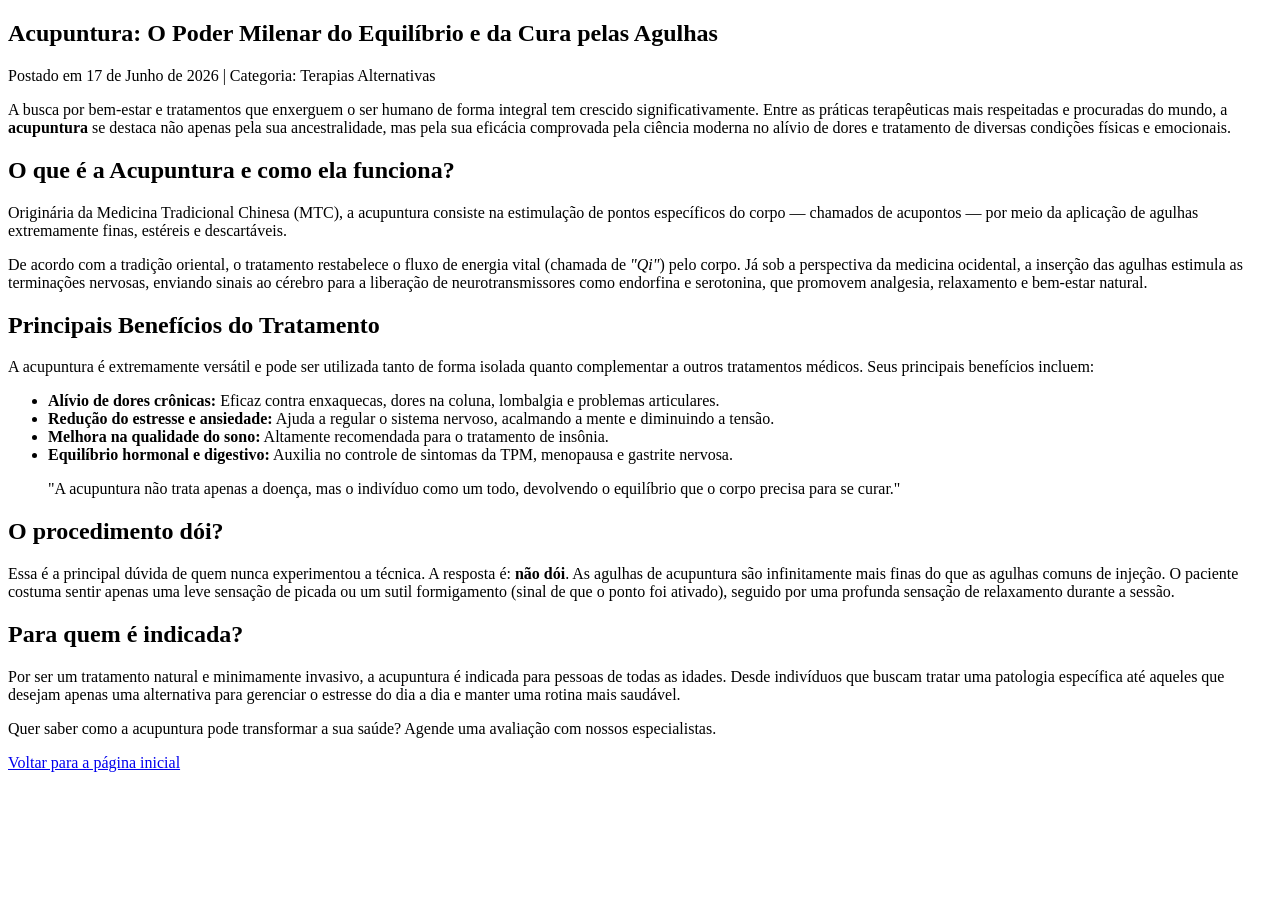
<file: posts/acupuntura.html>
<!DOCTYPE html>
<html lang="pt-BR">

<head>
    <meta charset="UTF-8">
    <meta name="viewport" content="width=device-width, initial-scale=1.0">
    <title>Acupuntura: O Poder Milenar do Equilíbrio e da Cura pelas Agulhas</title>
</head>

<body>
    <article class="post-content">
        <header class="post-header">
            <h1>Acupuntura: O Poder Milenar do Equilíbrio e da Cura pelas Agulhas</h1>
            <p class="post-meta">Postado em 17 de Junho de 2026 | Categoria: Terapias Alternativas</p>
        </header>

        <section class="post-body">
            <p>
                A busca por bem-estar e tratamentos que enxerguem o ser humano de forma integral tem crescido
                significativamente.
                Entre as práticas terapêuticas mais respeitadas e procuradas do mundo, a <strong>acupuntura</strong> se
                destaca
                não apenas pela sua ancestralidade, mas pela sua eficácia comprovada pela ciência moderna no alívio de
                dores
                e
                tratamento de diversas condições físicas e emocionais.
            </p>

            <h2>O que é a Acupuntura e como ela funciona?</h2>
            <p>
                Originária da Medicina Tradicional Chinesa (MTC), a acupuntura consiste na estimulação de pontos
                específicos
                do corpo
                — chamados de acupontos — por meio da aplicação de agulhas extremamente finas, estéreis e descartáveis.
            </p>
            <p>
                De acordo com a tradição oriental, o tratamento restabelece o fluxo de energia vital (chamada de
                <em>"Qi"</em>) pelo corpo.
                Já sob a perspectiva da medicina ocidental, a inserção das agulhas estimula as terminações nervosas,
                enviando sinais ao cérebro
                para a liberação de neurotransmissores como endorfina e serotonina, que promovem analgesia, relaxamento
                e
                bem-estar natural.
            </p>

            <h2>Principais Benefícios do Tratamento</h2>
            <p>
                A acupuntura é extremamente versátil e pode ser utilizada tanto de forma isolada quanto complementar a
                outros tratamentos médicos.
                Seus principais benefícios incluem:
            </p>
            <ul>
                <li><strong>Alívio de dores crônicas:</strong> Eficaz contra enxaquecas, dores na coluna, lombalgia e
                    problemas articulares.</li>
                <li><strong>Redução do estresse e ansiedade:</strong> Ajuda a regular o sistema nervoso, acalmando a
                    mente e
                    diminuindo a tensão.</li>
                <li><strong>Melhora na qualidade do sono:</strong> Altamente recomendada para o tratamento de insônia.
                </li>
                <li><strong>Equilíbrio hormonal e digestivo:</strong> Auxilia no controle de sintomas da TPM, menopausa
                    e
                    gastrite nervosa.</li>
            </ul>

            <blockquote>
                "A acupuntura não trata apenas a doença, mas o indivíduo como um todo, devolvendo o equilíbrio que o
                corpo
                precisa para se curar."
            </blockquote>

            <h2>O procedimento dói?</h2>
            <p>
                Essa é a principal dúvida de quem nunca experimentou a técnica. A resposta é: <strong>não dói</strong>.
                As
                agulhas de acupuntura
                são infinitamente mais finas do que as agulhas comuns de injeção. O paciente costuma sentir apenas uma
                leve
                sensação de picada ou
                um sutil formigamento (sinal de que o ponto foi ativado), seguido por uma profunda sensação de
                relaxamento
                durante a sessão.
            </p>

            <h2>Para quem é indicada?</h2>
            <p>
                Por ser um tratamento natural e minimamente invasivo, a acupuntura é indicada para pessoas de todas as
                idades. Desde indivíduos que
                buscam tratar uma patologia específica até aqueles que desejam apenas uma alternativa para gerenciar o
                estresse do dia a dia e
                manter uma rotina mais saudável.
            </p>
        </section>

        <footer class="post-footer">
            <p>Quer saber como a acupuntura pode transformar a sua saúde? Agende uma avaliação com nossos especialistas.
            </p>
            <a href="../index.html" class="btn-back">Voltar para a página inicial</a>
        </footer>
    </article>
</body>

</html>
</file>
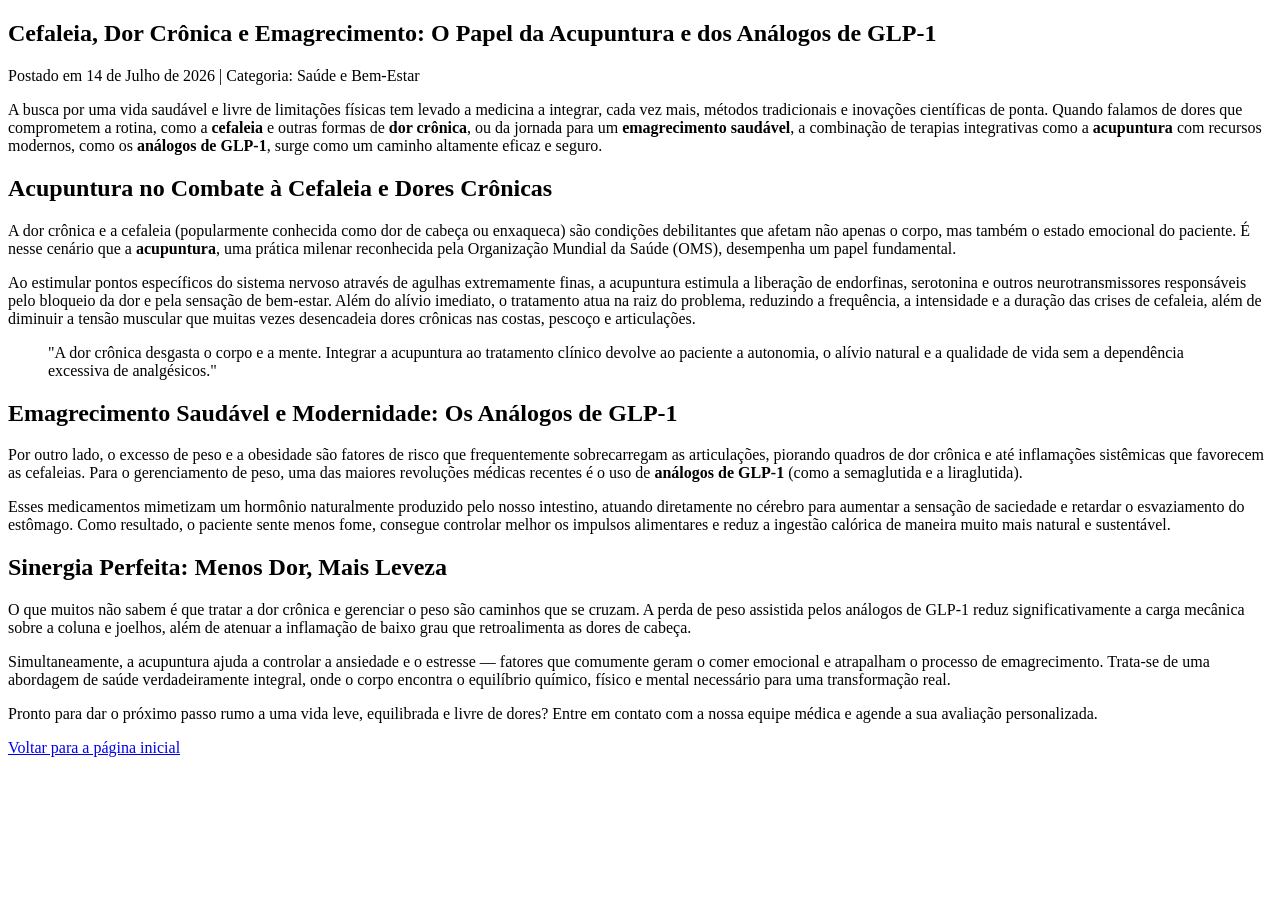
<file: posts/glp1.html>
<!DOCTYPE html>
<html lang="pt-BR">

<head>
    <meta charset="UTF-8">
    <meta name="viewport" content="width=device-width, initial-scale=1.0">
    <title>Cefaleia, Dor Crônica e Emagrecimento: O Papel da Acupuntura e dos Análogos de GLP-1</title>
</head>

<body>
    <article class="post-content">
        <header class="post-header">
            <h1>Cefaleia, Dor Crônica e Emagrecimento: O Papel da Acupuntura e dos Análogos de GLP-1</h1>
            <p class="post-meta">Postado em 14 de Julho de 2026 | Categoria: Saúde e Bem-Estar</p>
        </header>

        <section class="post-body">
            <p>
                A busca por uma vida saudável e livre de limitações físicas tem levado a medicina a integrar, cada vez
                mais,
                métodos tradicionais e inovações científicas de ponta. Quando falamos de dores que comprometem a rotina,
                como a
                <strong>cefaleia</strong> e outras formas de <strong>dor crônica</strong>, ou da jornada para um
                <strong>emagrecimento saudável</strong>, a combinação de terapias integrativas como a
                <strong>acupuntura</strong> com
                recursos modernos, como os <strong>análogos de GLP-1</strong>, surge como um caminho altamente eficaz e
                seguro.
            </p>

            <h2>Acupuntura no Combate à Cefaleia e Dores Crônicas</h2>
            <p>
                A dor crônica e a cefaleia (popularmente conhecida como dor de cabeça ou enxaqueca) são condições
                debilitantes que afetam
                não apenas o corpo, mas também o estado emocional do paciente. É nesse cenário que a
                <strong>acupuntura</strong>, uma prática
                milenar reconhecida pela Organização Mundial da Saúde (OMS), desempenha um papel fundamental.
            </p>
            <p>
                Ao estimular pontos específicos do sistema nervoso através de agulhas extremamente finas, a acupuntura
                estimula a
                liberação de endorfinas, serotonina e outros neurotransmissores responsáveis pelo bloqueio da dor e pela
                sensação de
                bem-estar. Além do alívio imediato, o tratamento atua na raiz do problema, reduzindo a frequência, a
                intensidade e a
                duração das crises de cefaleia, além de diminuir a tensão muscular que muitas vezes desencadeia dores
                crônicas nas costas,
                pescoço e articulações.
            </p>

            <blockquote>
                "A dor crônica desgasta o corpo e a mente. Integrar a acupuntura ao tratamento clínico devolve ao
                paciente a autonomia, o alívio natural e a qualidade de vida sem a dependência excessiva de
                analgésicos."
            </blockquote>

            <h2>Emagrecimento Saudável e Modernidade: Os Análogos de GLP-1</h2>
            <p>
                Por outro lado, o excesso de peso e a obesidade são fatores de risco que frequentemente sobrecarregam as
                articulações,
                piorando quadros de dor crônica e até inflamações sistêmicas que favorecem as cefaleias. Para o
                gerenciamento de peso,
                uma das maiores revoluções médicas recentes é o uso de <strong>análogos de GLP-1</strong> (como a
                semaglutida e a liraglutida).
            </p>
            <p>
                Esses medicamentos mimetizam um hormônio naturalmente produzido pelo nosso intestino, atuando
                diretamente no cérebro para
                aumentar a sensação de saciedade e retardar o esvaziamento do estômago. Como resultado, o paciente sente
                menos fome,
                consegue controlar melhor os impulsos alimentares e reduz a ingestão calórica de maneira muito mais
                natural e sustentável.
            </p>

            <h2>Sinergia Perfeita: Menos Dor, Mais Leveza</h2>
            <p>
                O que muitos não sabem é que tratar a dor crônica e gerenciar o peso são caminhos que se cruzam. A perda
                de peso assistida
                pelos análogos de GLP-1 reduz significativamente a carga mecânica sobre a coluna e joelhos, além de
                atenuar a inflamação de
                baixo grau que retroalimenta as dores de cabeça.
            </p>
            <p>
                Simultaneamente, a acupuntura ajuda a controlar a ansiedade e o estresse — fatores que comumente geram o
                comer emocional e
                atrapalham o processo de emagrecimento. Trata-se de uma abordagem de saúde verdadeiramente integral,
                onde o corpo encontra
                o equilíbrio químico, físico e mental necessário para uma transformação real.
            </p>
        </section>

        <footer class="post-footer">
            <p>Pronto para dar o próximo passo rumo a uma vida leve, equilibrada e livre de dores? Entre em contato com
                a nossa equipe médica e agende a sua avaliação personalizada.</p>
            <a href="../index.html" class="btn-back">Voltar para a página inicial</a>
        </footer>
    </article>
</body>

</html>
</file>
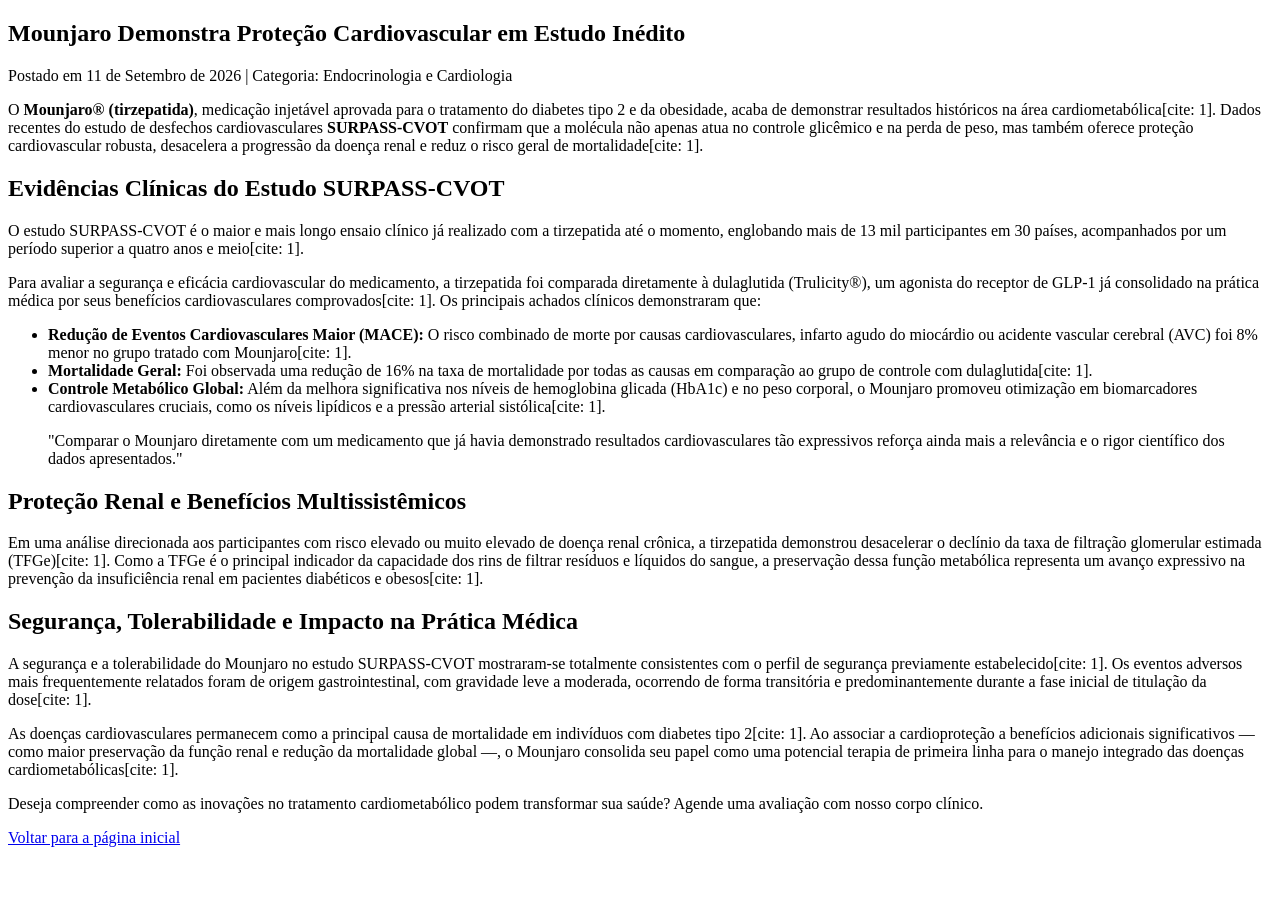
<file: posts/mounjaro.html>
<!DOCTYPE html>
<html lang="pt-BR">

<head>
    <meta charset="UTF-8">
    <meta name="viewport" content="width=device-width, initial-scale=1.0">
    <title>Mounjaro Demonstrará Proteção Cardiovascular em Estudo Inédito</title>
</head>

<body>
    <article class="post-content">
        <header class="post-header">
            <h1>Mounjaro Demonstra Proteção Cardiovascular em Estudo Inédito</h1>
            <p class="post-meta">Postado em 11 de Setembro de 2026 | Categoria: Endocrinologia e Cardiologia</p>
        </header>

        <section class="post-body">
            <p>
                O <strong>Mounjaro® (tirzepatida)</strong>, medicação injetável aprovada para o tratamento do diabetes
                tipo 2 e da obesidade, acaba de demonstrar resultados históricos na área cardiometabólica[cite: 1].
                Dados recentes do estudo de desfechos cardiovasculares <strong>SURPASS-CVOT</strong> confirmam que a
                molécula não apenas atua no controle glicêmico e na perda de peso, mas também oferece proteção
                cardiovascular robusta, desacelera a progressão da doença renal e reduz o risco geral de
                mortalidade[cite: 1].
            </p>

            <h2>Evidências Clínicas do Estudo SURPASS-CVOT</h2>
            <p>
                O estudo SURPASS-CVOT é o maior e mais longo ensaio clínico já realizado com a tirzepatida até o
                momento, englobando mais de 13 mil participantes em 30 países, acompanhados por um período superior a
                quatro anos e meio[cite: 1].
            </p>
            <p>
                Para avaliar a segurança e eficácia cardiovascular do medicamento, a tirzepatida foi comparada
                diretamente à dulaglutida (Trulicity®), um agonista do receptor de GLP-1 já consolidado na prática
                médica por seus benefícios cardiovasculares comprovados[cite: 1]. Os principais achados clínicos
                demonstraram que:
            </p>
            <ul>
                <li><strong>Redução de Eventos Cardiovasculares Maior (MACE):</strong> O risco combinado de morte por
                    causas cardiovasculares, infarto agudo do miocárdio ou acidente vascular cerebral (AVC) foi 8% menor
                    no grupo tratado com Mounjaro[cite: 1].</li>
                <li><strong>Mortalidade Geral:</strong> Foi observada uma redução de 16% na taxa de mortalidade por
                    todas as causas em comparação ao grupo de controle com dulaglutida[cite: 1].</li>
                <li><strong>Controle Metabólico Global:</strong> Além da melhora significativa nos níveis de hemoglobina
                    glicada (HbA1c) e no peso corporal, o Mounjaro promoveu otimização em biomarcadores cardiovasculares
                    cruciais, como os níveis lipídicos e a pressão arterial sistólica[cite: 1].</li>
            </ul>

            <blockquote>
                "Comparar o Mounjaro diretamente com um medicamento que já havia demonstrado resultados cardiovasculares
                tão expressivos reforça ainda mais a relevância e o rigor científico dos dados apresentados."
            </blockquote>

            <h2>Proteção Renal e Benefícios Multissistêmicos</h2>
            <p>
                Em uma análise direcionada aos participantes com risco elevado ou muito elevado de doença renal crônica,
                a tirzepatida demonstrou desacelerar o declínio da taxa de filtração glomerular estimada (TFGe)[cite:
                1]. Como a TFGe é o principal indicador da capacidade dos rins de filtrar resíduos e líquidos do sangue,
                a preservação dessa função metabólica representa um avanço expressivo na prevenção da insuficiência
                renal em pacientes diabéticos e obesos[cite: 1].
            </p>

            <h2>Segurança, Tolerabilidade e Impacto na Prática Médica</h2>
            <p>
                A segurança e a tolerabilidade do Mounjaro no estudo SURPASS-CVOT mostraram-se totalmente consistentes
                com o perfil de segurança previamente estabelecido[cite: 1]. Os eventos adversos mais frequentemente
                relatados foram de origem gastrointestinal, com gravidade leve a moderada, ocorrendo de forma
                transitória e predominantemente durante a fase inicial de titulação da dose[cite: 1].
            </p>
            <p>
                As doenças cardiovasculares permanecem como a principal causa de mortalidade em indivíduos com diabetes
                tipo 2[cite: 1]. Ao associar a cardioproteção a benefícios adicionais significativos — como maior
                preservação da função renal e redução da mortalidade global —, o Mounjaro consolida seu papel como uma
                potencial terapia de primeira linha para o manejo integrado das doenças cardiometabólicas[cite: 1].
            </p>
        </section>

        <footer class="post-footer">
            <p>Deseja compreender como as inovações no tratamento cardiometabólico podem transformar sua saúde? Agende
                uma avaliação com nosso corpo clínico.</p>
            <a href="../index.html" class="btn-back">Voltar para a página inicial</a>
        </footer>
    </article>
</body>

</html>
</file>
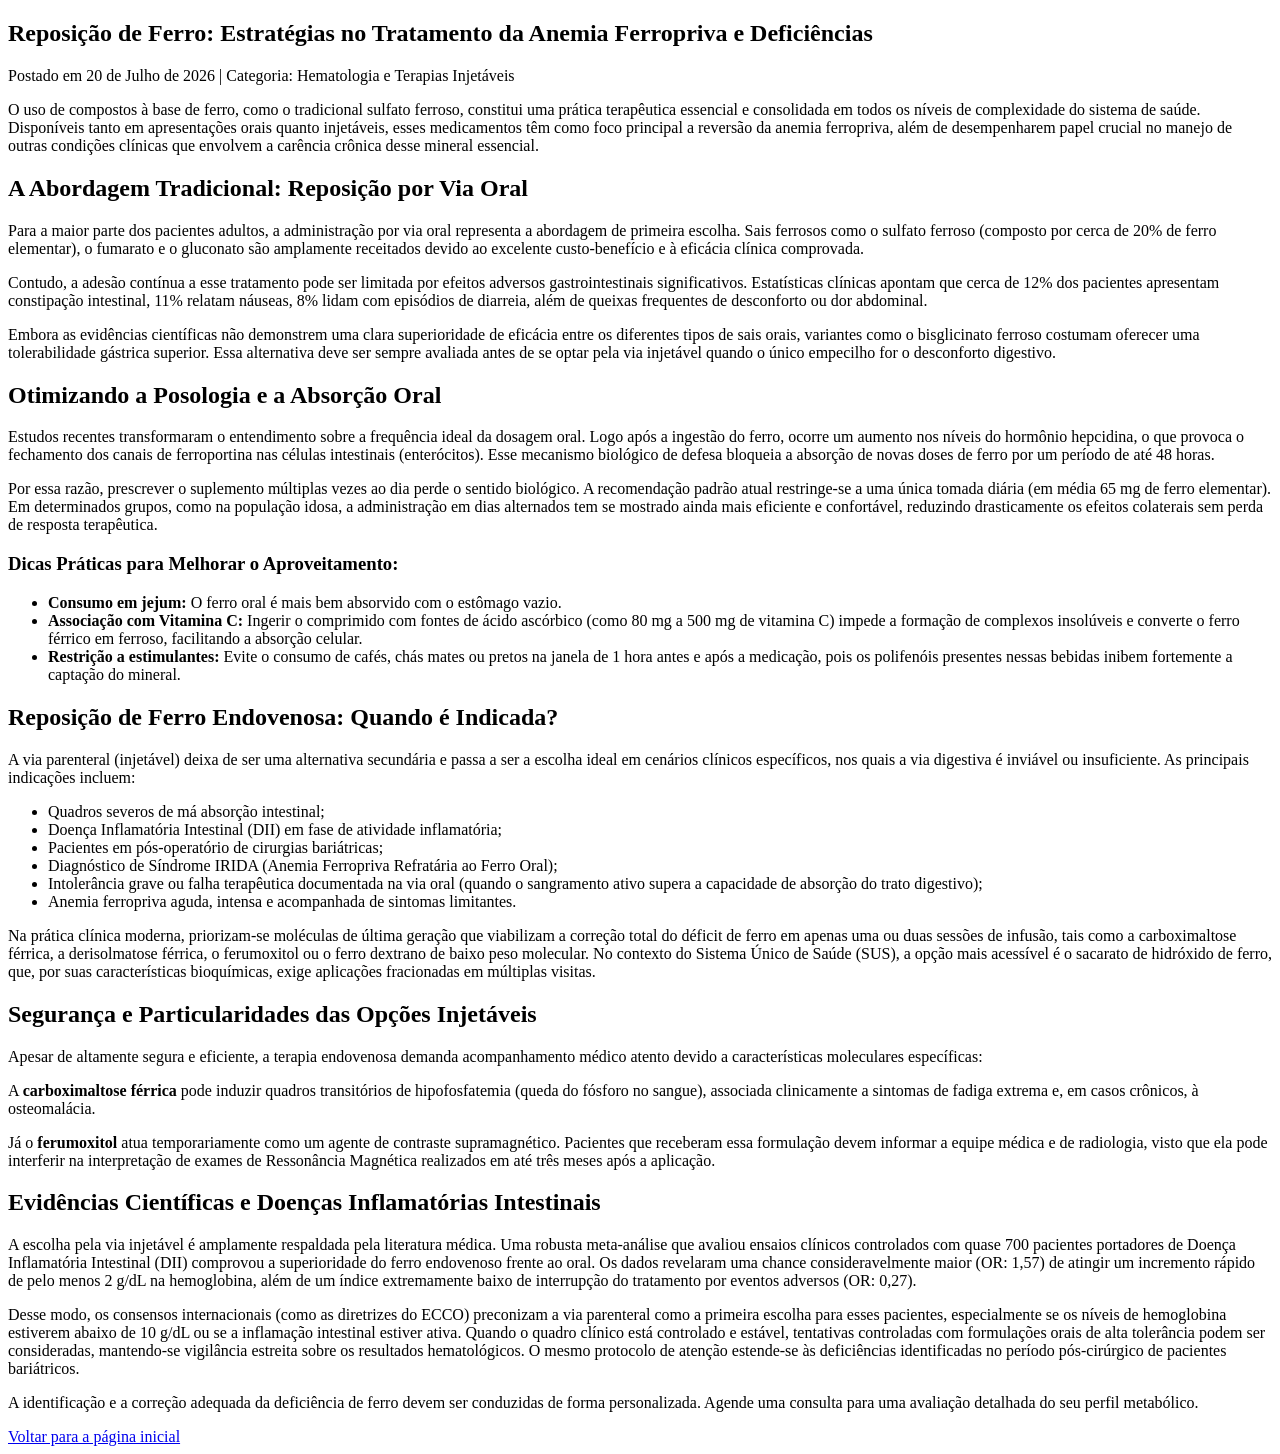
<file: posts/reposicao-ferro.html>
<!DOCTYPE html>
<html lang="pt-BR">

<head>
    <meta charset="UTF-8">
    <meta name="viewport" content="width=device-width, initial-scale=1.0">
    <title>Reposição de Ferro: Estratégias no Tratamento da Anemia Ferropriva e Deficiências</title>
</head>

<body>
    <article class="post-content">
        <header class="post-header">
            <h1>Reposição de Ferro: Estratégias no Tratamento da Anemia Ferropriva e Deficiências</h1>
            <p class="post-meta">Postado em 20 de Julho de 2026 | Categoria: Hematologia e Terapias Injetáveis</p>
        </header>

        <section class="post-body">
            <p>
                O uso de compostos à base de ferro, como o tradicional sulfato ferroso, constitui uma prática
                terapêutica essencial e consolidada em todos os níveis de complexidade do sistema de saúde.
                Disponíveis tanto em apresentações orais quanto injetáveis, esses medicamentos têm como foco principal a
                reversão da anemia ferropriva, além de desempenharem papel crucial no manejo de outras condições
                clínicas que envolvem a carência crônica desse mineral essencial.
            </p>

            <h2>A Abordagem Tradicional: Reposição por Via Oral</h2>
            <p>
                Para a maior parte dos pacientes adultos, a administração por via oral representa a abordagem de
                primeira escolha. Sais ferrosos como o sulfato ferroso (composto por cerca de 20% de ferro elementar), o
                fumarato e o gluconato são amplamente receitados devido ao excelente custo-benefício e à eficácia
                clínica comprovada.
            </p>
            <p>
                Contudo, a adesão contínua a esse tratamento pode ser limitada por efeitos adversos gastrointestinais
                significativos. Estatísticas clínicas apontam que cerca de 12% dos pacientes apresentam constipação
                intestinal, 11% relatam náuseas, 8% lidam com episódios de diarreia, além de queixas frequentes de
                desconforto ou dor abdominal.
            </p>
            <p>
                Embora as evidências científicas não demonstrem uma clara superioridade de eficácia entre os diferentes
                tipos de sais orais, variantes como o bisglicinato ferroso costumam oferecer uma tolerabilidade gástrica
                superior. Essa alternativa deve ser sempre avaliada antes de se optar pela via injetável quando o único
                empecilho for o desconforto digestivo.
            </p>

            <h2>Otimizando a Posologia e a Absorção Oral</h2>
            <p>
                Estudos recentes transformaram o entendimento sobre a frequência ideal da dosagem oral. Logo após a
                ingestão do ferro, ocorre um aumento nos níveis do hormônio hepcidina, o que provoca o fechamento dos
                canais de ferroportina nas células intestinais (enterócitos). Esse mecanismo biológico de defesa
                bloqueia a absorção de novas doses de ferro por um período de até 48 horas.
            </p>
            <p>
                Por essa razão, prescrever o suplemento múltiplas vezes ao dia perde o sentido biológico. A recomendação
                padrão atual restringe-se a uma única tomada diária (em média 65 mg de ferro elementar). Em determinados
                grupos, como na população idosa, a administração em dias alternados tem se mostrado ainda mais eficiente
                e confortável, reduzindo drasticamente os efeitos colaterais sem perda de resposta terapêutica.
            </p>

            <h3>Dicas Práticas para Melhorar o Aproveitamento:</h3>
            <ul>
                <li><strong>Consumo em jejum:</strong> O ferro oral é mais bem absorvido com o estômago vazio.</li>
                <li><strong>Associação com Vitamina C:</strong> Ingerir o comprimido com fontes de ácido ascórbico (como
                    80 mg a 500 mg de vitamina C) impede a formação de complexos insolúveis e converte o ferro férrico
                    em ferroso, facilitando a absorção celular.</li>
                <li><strong>Restrição a estimulantes:</strong> Evite o consumo de cafés, chás mates ou pretos na janela
                    de 1 hora antes e após a medicação, pois os polifenóis presentes nessas bebidas inibem fortemente a
                    captação do mineral.</li>
            </ul>

            <h2>Reposição de Ferro Endovenosa: Quando é Indicada?</h2>
            <p>
                A via parenteral (injetável) deixa de ser uma alternativa secundária e passa a ser a escolha ideal em
                cenários clínicos específicos, nos quais a via digestiva é inviável ou insuficiente. As principais
                indicações incluem:
            </p>
            <ul>
                <li>Quadros severos de má absorção intestinal;</li>
                <li>Doença Inflamatória Intestinal (DII) em fase de atividade inflamatória;</li>
                <li>Pacientes em pós-operatório de cirurgias bariátricas;</li>
                <li>Diagnóstico de Síndrome IRIDA (Anemia Ferropriva Refratária ao Ferro Oral);</li>
                <li>Intolerância grave ou falha terapêutica documentada na via oral (quando o sangramento ativo supera a
                    capacidade de absorção do trato digestivo);</li>
                <li>Anemia ferropriva aguda, intensa e acompanhada de sintomas limitantes.</li>
            </ul>
            <p>
                Na prática clínica moderna, priorizam-se moléculas de última geração que viabilizam a correção total do
                déficit de ferro em apenas uma ou duas sessões de infusão, tais como a carboximaltose férrica, a
                derisolmatose férrica, o ferumoxitol ou o ferro dextrano de baixo peso molecular. No contexto do Sistema
                Único de Saúde (SUS), a opção mais acessível é o sacarato de hidróxido de ferro, que, por suas
                características bioquímicas, exige aplicações fracionadas em múltiplas visitas.
            </p>

            <h2>Segurança e Particularidades das Opções Injetáveis</h2>
            <p>
                Apesar de altamente segura e eficiente, a terapia endovenosa demanda acompanhamento médico atento devido
                a características moleculares específicas:
            </p>
            <p>
                A <strong>carboximaltose férrica</strong> pode induzir quadros transitórios de hipofosfatemia (queda do
                fósforo no sangue), associada clinicamente a sintomas de fadiga extrema e, em casos crônicos, à
                osteomalácia.
            </p>
            <p>
                Já o <strong>ferumoxitol</strong> atua temporariamente como um agente de contraste supramagnético.
                Pacientes que receberam essa formulação devem informar a equipe médica e de radiologia, visto que ela
                pode interferir na interpretação de exames de Ressonância Magnética realizados em até três meses após a
                aplicação.
            </p>

            <h2>Evidências Científicas e Doenças Inflamatórias Intestinais</h2>
            <p>
                A escolha pela via injetável é amplamente respaldada pela literatura médica. Uma robusta meta-análise
                que avaliou ensaios clínicos controlados com quase 700 pacientes portadores de Doença Inflamatória
                Intestinal (DII) comprovou a superioridade do ferro endovenoso frente ao oral. Os dados revelaram uma
                chance consideravelmente maior (OR: 1,57) de atingir um incremento rápido de pelo menos 2 g/dL na
                hemoglobina, além de um índice extremamente baixo de interrupção do tratamento por eventos adversos (OR:
                0,27).
            </p>
            <p>
                Desse modo, os consensos internacionais (como as diretrizes do ECCO) preconizam a via parenteral como a
                primeira escolha para esses pacientes, especialmente se os níveis de hemoglobina estiverem abaixo de 10
                g/dL ou se a inflamação intestinal estiver ativa. Quando o quadro clínico está controlado e estável,
                tentativas controladas com formulações orais de alta tolerância podem ser consideradas, mantendo-se
                vigilância estreita sobre os resultados hematológicos. O mesmo protocolo de atenção estende-se às
                deficiências identificadas no período pós-cirúrgico de pacientes bariátricos.
            </p>
        </section>

        <footer class="post-footer">
            <p>A identificação e a correção adequada da deficiência de ferro devem ser conduzidas de forma
                personalizada. Agende uma consulta para uma avaliação detalhada do seu perfil metabólico.</p>
            <a href="../index.html" class="btn-back">Voltar para a página inicial</a>
        </footer>
    </article>
</body>

</html>
</file>
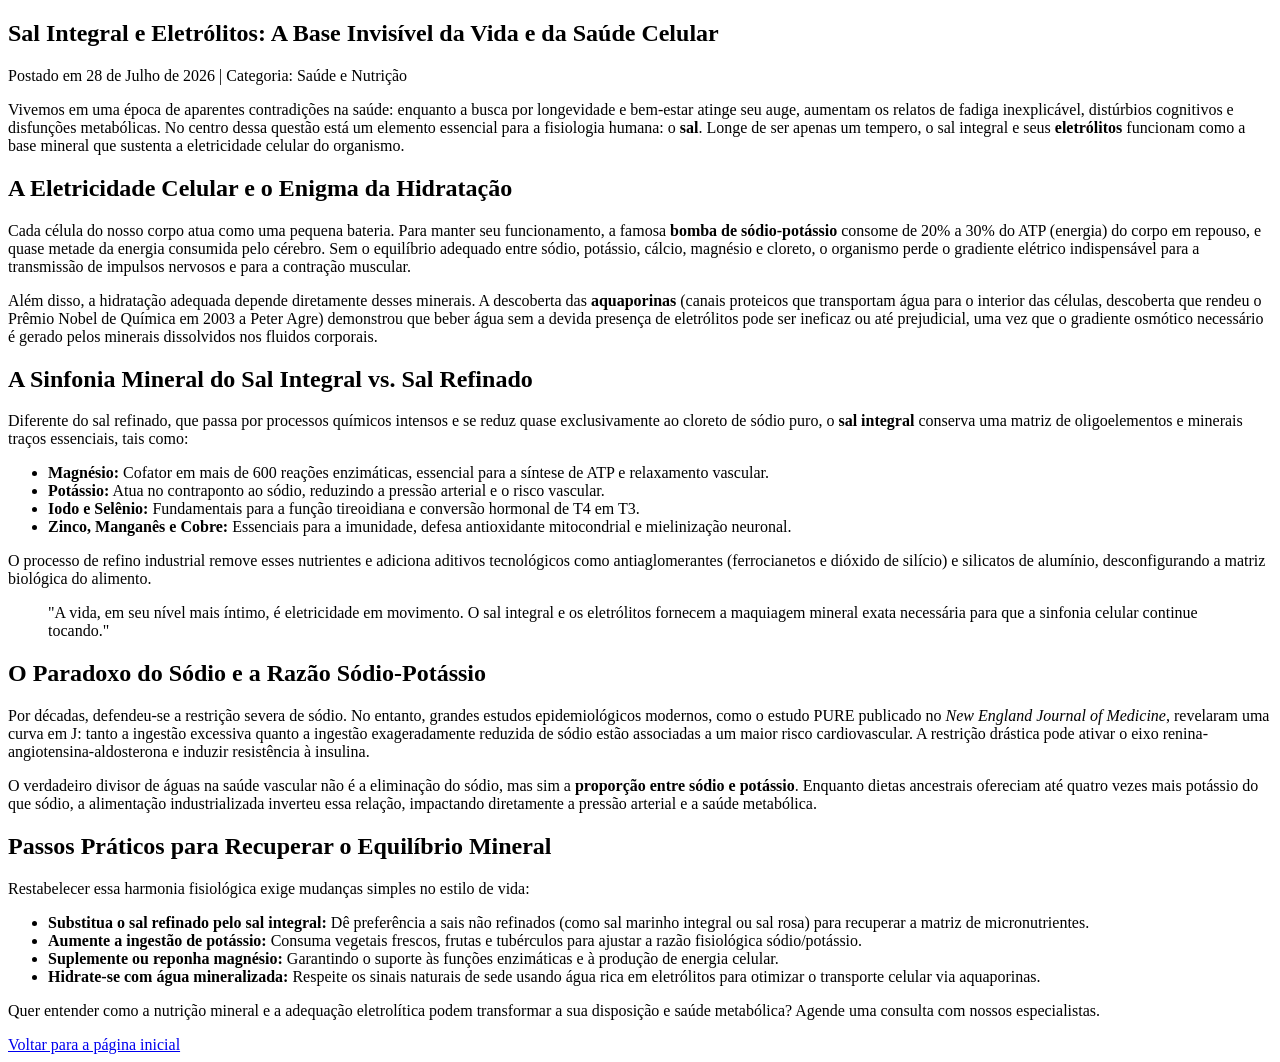
<file: posts/sal.html>
<!DOCTYPE html>
<html lang="pt-BR">

<head>
    <meta charset="UTF-8">
    <meta name="viewport" content="width=device-width, initial-scale=1.0">
    <title>Sal Integral e Eletrólitos: A Base Invisível da Vida e da Saúde Celular</title>
</head>

<body>
    <article class="post-content">
        <header class="post-header">
            <h1>Sal Integral e Eletrólitos: A Base Invisível da Vida e da Saúde Celular</h1>
            <p class="post-meta">Postado em 28 de Julho de 2026 | Categoria: Saúde e Nutrição</p>
        </header>

        <section class="post-body">
            <p>
                Vivemos em uma época de aparentes contradições na saúde: enquanto a busca por longevidade e bem-estar
                atinge seu auge, aumentam os relatos de fadiga inexplicável, distúrbios cognitivos e disfunções
                metabólicas. No centro dessa questão está um elemento essencial para a fisiologia humana: o
                <strong>sal</strong>. Longe de ser apenas um tempero, o sal integral e seus <strong>eletrólitos</strong>
                funcionam como a base mineral que sustenta a eletricidade celular do organismo.
            </p>

            <h2>A Eletricidade Celular e o Enigma da Hidratação</h2>
            <p>
                Cada célula do nosso corpo atua como uma pequena bateria. Para manter seu funcionamento, a famosa
                <strong>bomba de sódio-potássio</strong> consome de 20% a 30% do ATP (energia) do corpo em repouso, e
                quase metade da energia consumida pelo cérebro. Sem o equilíbrio adequado entre sódio, potássio, cálcio,
                magnésio e cloreto, o organismo perde o gradiente elétrico indispensável para a transmissão de impulsos
                nervosos e para a contração muscular.
            </p>
            <p>
                Além disso, a hidratação adequada depende diretamente desses minerais. A descoberta das
                <strong>aquaporinas</strong> (canais proteicos que transportam água para o interior das células,
                descoberta que rendeu o Prêmio Nobel de Química em 2003 a Peter Agre) demonstrou que beber água sem a
                devida presença de eletrólitos pode ser ineficaz ou até prejudicial, uma vez que o gradiente osmótico
                necessário é gerado pelos minerais dissolvidos nos fluidos corporais.
            </p>

            <h2>A Sinfonia Mineral do Sal Integral vs. Sal Refinado</h2>
            <p>
                Diferente do sal refinado, que passa por processos químicos intensos e se reduz quase exclusivamente ao
                cloreto de sódio puro, o <strong>sal integral</strong> conserva uma matriz de oligoelementos e minerais
                traços essenciais, tais como:
            </p>
            <ul>
                <li><strong>Magnésio:</strong> Cofator em mais de 600 reações enzimáticas, essencial para a síntese de
                    ATP e relaxamento vascular.</li>
                <li><strong>Potássio:</strong> Atua no contraponto ao sódio, reduzindo a pressão arterial e o risco
                    vascular.</li>
                <li><strong>Iodo e Selênio:</strong> Fundamentais para a função tireoidiana e conversão hormonal de T4
                    em T3.</li>
                <li><strong>Zinco, Manganês e Cobre:</strong> Essenciais para a imunidade, defesa antioxidante
                    mitocondrial e mielinização neuronal.</li>
            </ul>
            <p>
                O processo de refino industrial remove esses nutrientes e adiciona aditivos tecnológicos como
                antiaglomerantes (ferrocianetos e dióxido de silício) e silicatos de alumínio, desconfigurando a matriz
                biológica do alimento.
            </p>

            <blockquote>
                "A vida, em seu nível mais íntimo, é eletricidade em movimento. O sal integral e os eletrólitos fornecem
                a maquiagem mineral exata necessária para que a sinfonia celular continue tocando."
            </blockquote>

            <h2>O Paradoxo do Sódio e a Razão Sódio-Potássio</h2>
            <p>
                Por décadas, defendeu-se a restrição severa de sódio. No entanto, grandes estudos epidemiológicos
                modernos, como o estudo PURE publicado no <em>New England Journal of Medicine</em>, revelaram uma curva
                em J: tanto a ingestão excessiva quanto a ingestão exageradamente reduzida de sódio estão associadas a
                um maior risco cardiovascular. A restrição drástica pode ativar o eixo renina-angiotensina-aldosterona e
                induzir resistência à insulina.
            </p>
            <p>
                O verdadeiro divisor de águas na saúde vascular não é a eliminação do sódio, mas sim a <strong>proporção
                    entre sódio e potássio</strong>. Enquanto dietas ancestrais ofereciam até quatro vezes mais potássio
                do que sódio, a alimentação industrializada inverteu essa relação, impactando diretamente a pressão
                arterial e a saúde metabólica.
            </p>

            <h2>Passos Práticos para Recuperar o Equilíbrio Mineral</h2>
            <p>
                Restabelecer essa harmonia fisiológica exige mudanças simples no estilo de vida:
            </p>
            <ul>
                <li><strong>Substitua o sal refinado pelo sal integral:</strong> Dê preferência a sais não refinados
                    (como sal marinho integral ou sal rosa) para recuperar a matriz de micronutrientes.</li>
                <li><strong>Aumente a ingestão de potássio:</strong> Consuma vegetais frescos, frutas e tubérculos para
                    ajustar a razão fisiológica sódio/potássio.</li>
                <li><strong>Suplemente ou reponha magnésio:</strong> Garantindo o suporte às funções enzimáticas e à
                    produção de energia celular.</li>
                <li><strong>Hidrate-se com água mineralizada:</strong> Respeite os sinais naturais de sede usando água
                    rica em eletrólitos para otimizar o transporte celular via aquaporinas.</li>
            </ul>
        </section>

        <footer class="post-footer">
            <p>Quer entender como a nutrição mineral e a adequação eletrolítica podem transformar a sua disposição e
                saúde metabólica? Agende uma consulta com nossos especialistas.</p>
            <a href="../index.html" class="btn-back">Voltar para a página inicial</a>
        </footer>
    </article>
</body>

</html>
</file>
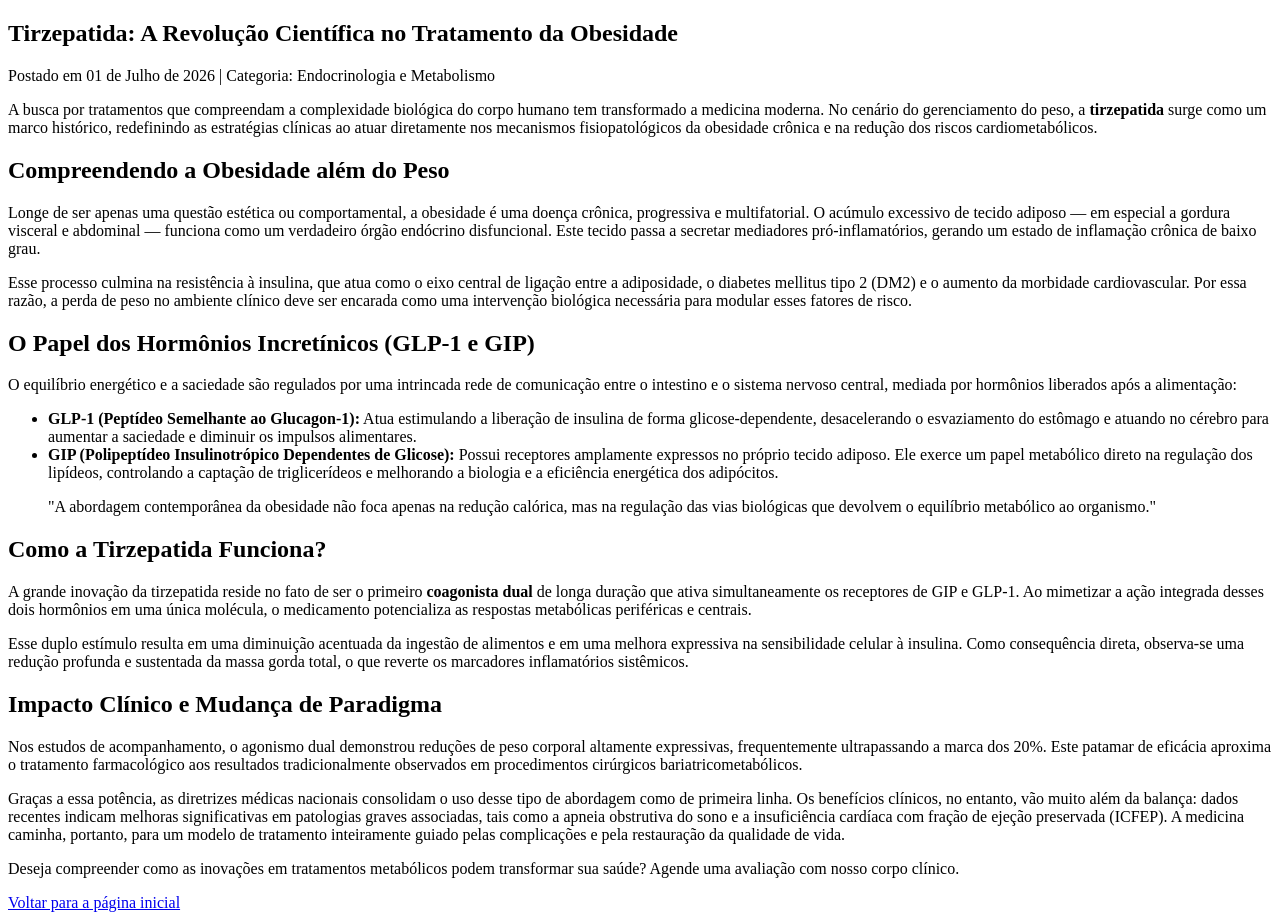
<file: posts/tirzepatida.html>
<!DOCTYPE html>
<html lang="pt-BR">

<head>
    <meta charset="UTF-8">
    <meta name="viewport" content="width=device-width, initial-scale=1.0">
    <title>Tirzepatida: A Revolução Científica no Tratamento da Obesidade</title>
</head>

<body>
    <article class="post-content">
        <header class="post-header">
            <h1>Tirzepatida: A Revolução Científica no Tratamento da Obesidade</h1>
            <p class="post-meta">Postado em 01 de Julho de 2026 | Categoria: Endocrinologia e Metabolismo</p>
        </header>

        <section class="post-body">
            <p>
                A busca por tratamentos que compreendam a complexidade biológica do corpo humano tem transformado a
                medicina moderna.
                No cenário do gerenciamento do peso, a <strong>tirzepatida</strong> surge como um marco histórico,
                redefinindo as estratégias
                clínicas ao atuar diretamente nos mecanismos fisiopatológicos da obesidade crônica e na redução dos
                riscos cardiometabólicos.
            </p>

            <h2>Compreendendo a Obesidade além do Peso</h2>
            <p>
                Longe de ser apenas uma questão estética ou comportamental, a obesidade é uma doença crônica,
                progressiva e multifatorial.
                O acúmulo excessivo de tecido adiposo — em especial a gordura visceral e abdominal — funciona como um
                verdadeiro órgão endócrino disfuncional.
                Este tecido passa a secretar mediadores pró-inflamatórios, gerando um estado de inflamação crônica de
                baixo grau.
            </p>
            <p>
                Esse processo culmina na resistência à insulina, que atua como o eixo central de ligação entre a
                adiposidade, o diabetes mellitus tipo 2 (DM2)
                e o aumento da morbidade cardiovascular. Por essa razão, a perda de peso no ambiente clínico deve ser
                encarada como uma intervenção biológica
                necessária para modular esses fatores de risco.
            </p>

            <h2>O Papel dos Hormônios Incretínicos (GLP-1 e GIP)</h2>
            <p>
                O equilíbrio energético e a saciedade são regulados por uma intrincada rede de comunicação entre o
                intestino e o sistema nervoso central,
                mediada por hormônios liberados após a alimentação:
            </p>
            <ul>
                <li><strong>GLP-1 (Peptídeo Semelhante ao Glucagon-1):</strong> Atua estimulando a liberação de insulina
                    de forma glicose-dependente, desacelerando o esvaziamento do estômago e atuando no cérebro para
                    aumentar a saciedade e diminuir os impulsos alimentares.</li>
                <li><strong>GIP (Polipeptídeo Insulinotrópico Dependentes de Glicose):</strong> Possui receptores
                    amplamente expressos no próprio tecido adiposo. Ele exerce um papel metabólico direto na regulação
                    dos lipídeos, controlando a captação de triglicerídeos e melhorando a biologia e a eficiência
                    energética dos adipócitos.</li>
            </ul>

            <blockquote>
                "A abordagem contemporânea da obesidade não foca apenas na redução calórica, mas na regulação das vias
                biológicas que devolvem o equilíbrio metabólico ao organismo."
            </blockquote>

            <h2>Como a Tirzepatida Funciona?</h2>
            <p>
                A grande inovação da tirzepatida reside no fato de ser o primeiro <strong>coagonista dual</strong> de
                longa duração que ativa simultaneamente os receptores de GIP e GLP-1.
                Ao mimetizar a ação integrada desses dois hormônios em uma única molécula, o medicamento potencializa as
                respostas metabólicas periféricas e centrais.
            </p>
            <p>
                Esse duplo estímulo resulta em uma diminuição acentuada da ingestão de alimentos e em uma melhora
                expressiva na sensibilidade celular à insulina.
                Como consequência direta, observa-se uma redução profunda e sustentada da massa gorda total, o que
                reverte os marcadores inflamatórios sistêmicos.
            </p>

            <h2>Impacto Clínico e Mudança de Paradigma</h2>
            <p>
                Nos estudos de acompanhamento, o agonismo dual demonstrou reduções de peso corporal altamente
                expressivas, frequentemente ultrapassando a marca dos 20%.
                Este patamar de eficácia aproxima o tratamento farmacológico aos resultados tradicionalmente observados
                em procedimentos cirúrgicos bariatricometabólicos.
            </p>
            <p>
                Graças a essa potência, as diretrizes médicas nacionais consolidam o uso desse tipo de abordagem como de
                primeira linha. Os benefícios clínicos, no entanto,
                vão muito além da balança: dados recentes indicam melhoras significativas em patologias graves
                associadas, tais como a apneia obstrutiva do sono e a
                insuficiência cardíaca com fração de ejeção preservada (ICFEP). A medicina caminha, portanto, para um
                modelo de tratamento inteiramente guiado pelas
                complicações e pela restauração da qualidade de vida.
            </p>
        </section>

        <footer class="post-footer">
            <p>Deseja compreender como as inovações em tratamentos metabólicos podem transformar sua saúde? Agende uma
                avaliação com nosso corpo clínico.</p>
            <a href="../index.html" class="btn-back">Voltar para a página inicial</a>
        </footer>
    </article>
</body>

</html>
</file>
